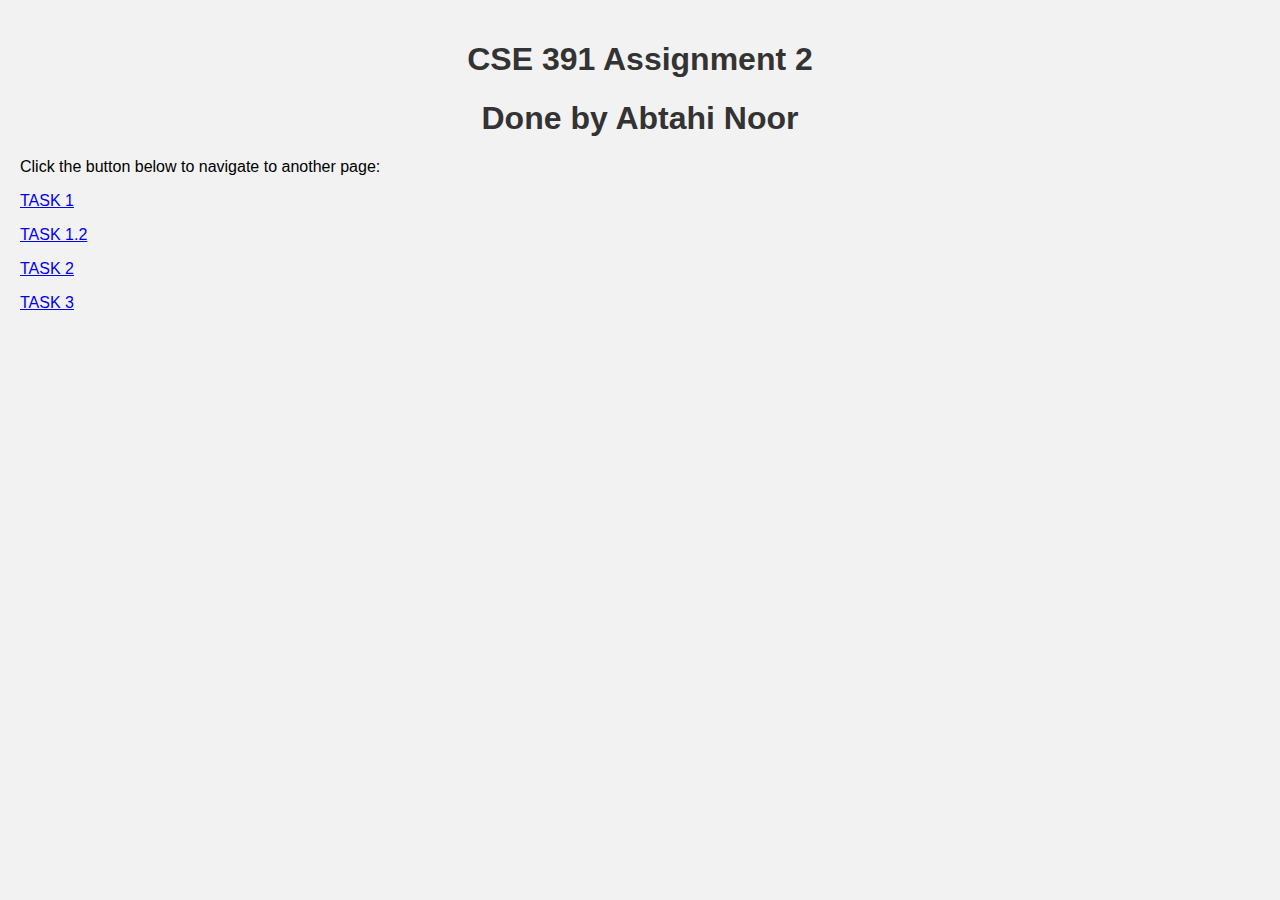
<file: index.html>
<!DOCTYPE html>
<html>
<head>
  <title>Main Page</title>
  <style>
    body {
      font-family: Arial, sans-serif;
      background-color: #f2f2f2;
      margin: 0;
      padding: 20px;
    }

    h1 {
      color: #333;
      text-align: center;
    }

    .link-button {
      display: inline-block;
      padding: 10px 20px;
      background-color: #4caf50;
      color: #fff;
      text-decoration: none;
      border-radius: 4px;
      transition: background-color 0.3s ease;
    }

    .link-button:hover {
      background-color: #45a049;
    }
  </style>
</head>
<body>
  <h1>CSE 391 Assignment 2</h1>
  <h1>Done by Abtahi Noor</h1>
  

    <p>Click the button below to navigate to another page: </p>

   <p><a href="D:\391 assign 2\Finals\index_1.1.html">TASK 1 </a> </p>

   <p><a href="D:\391 assign 2\Finals\index_1.2.html">TASK 1.2 </a> </p>

   <p> <a href="D:\391 assign 2\Finals\index_2.html">TASK 2 </a> </p>

   <p> <a href="D:\391 assign 2\Finals\index_3.html">TASK 3 </a> </p>

 



</body>
</html>
</file>
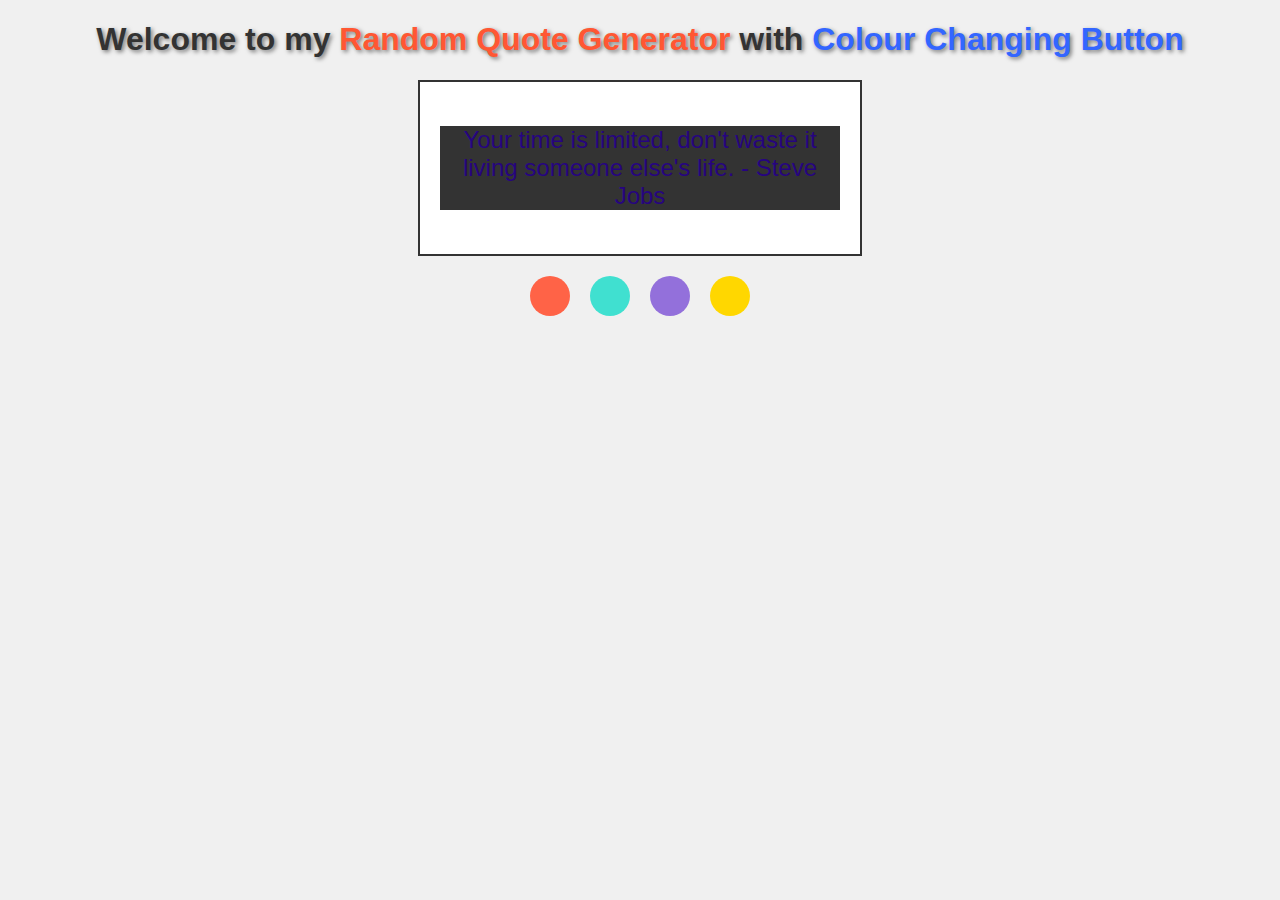
<file: index_1.1.html>
<!DOCTYPE html>
<html>
<head>
  <title>Random Quote Generator</title>
  <link rel="stylesheet" type="text/css" href="styles_1.1.css">
</head>
<body>

  <style>
    body {
      background-color: dark blue; 
    }
    h1 {
      text-align: center;
      color: #333;
      font-size: 32px;
      text-shadow: 2px 2px 4px rgba(0, 0, 0, 0.5);
    }

    .highlight {
      color: #FF5733;
    }

    .highlight2 {
      color: #3366FF;
    }
  </style>

  <h1>Welcome to my <span class="highlight">Random Quote Generator</span> with <span class="highlight2">Colour Changing Button</span></h1>


 
  
  <div class="quote-box">
    <p id="quote"></p>
  </div>

  <div class="color-buttons">
    <button class="color-btn" id="color-btn1"></button>
    <button class="color-btn" id="color-btn2"></button>
    <button class="color-btn" id="color-btn3"></button>
    <button class="color-btn" id="color-btn4"></button>
  </div>

  <script src="script_1.1.js"></script>
</body>
</html>
</file>
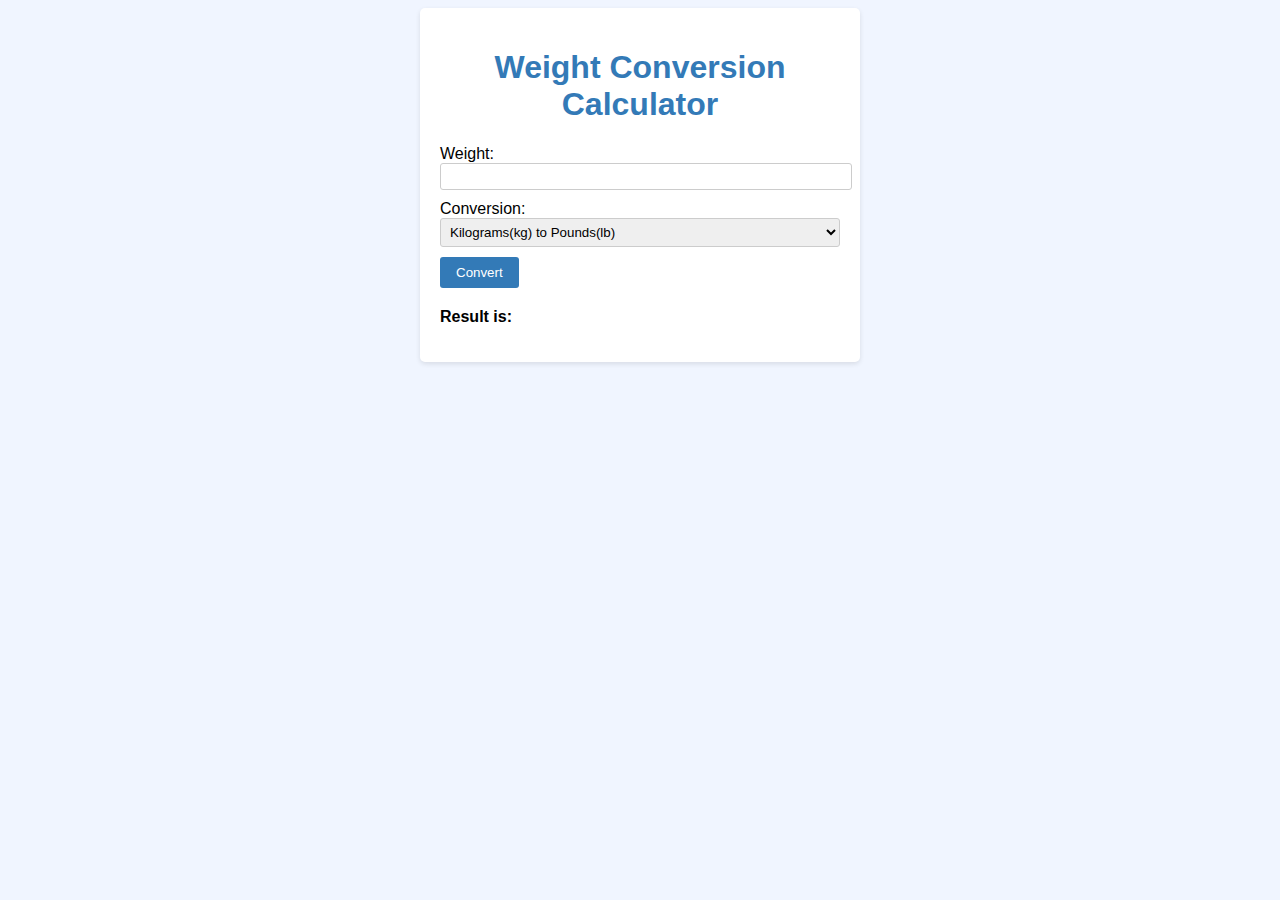
<file: index_1.2.html>
<!DOCTYPE html>
<html>
<head>
  <title>Weight Conversion - Stylish</title>
  <link rel="stylesheet" type="text/css" href="styles_1.2.css">
  <script src="script_1.2.js"></script>
</head>
<body>
  <div class="container">
    <h1>Weight Conversion Calculator </h1>
    
    <label for="weight">Weight:</label>
    <input type="text" id="weightInput">
    
    <label for="conversion">Conversion:</label>
    <select id="conversionSelect">
      <option value="kgToLb">Kilograms(kg) to Pounds(lb)</option>
      <option value="lbToKg">Pounds(lb) to Kilograms(kg)</option>
    </select>
    
    <button onclick="convert()">Convert</button>
    
    <p>Result is: <span id="resultSpan"></span></p>
  </div>
</body>
</html>
</file>
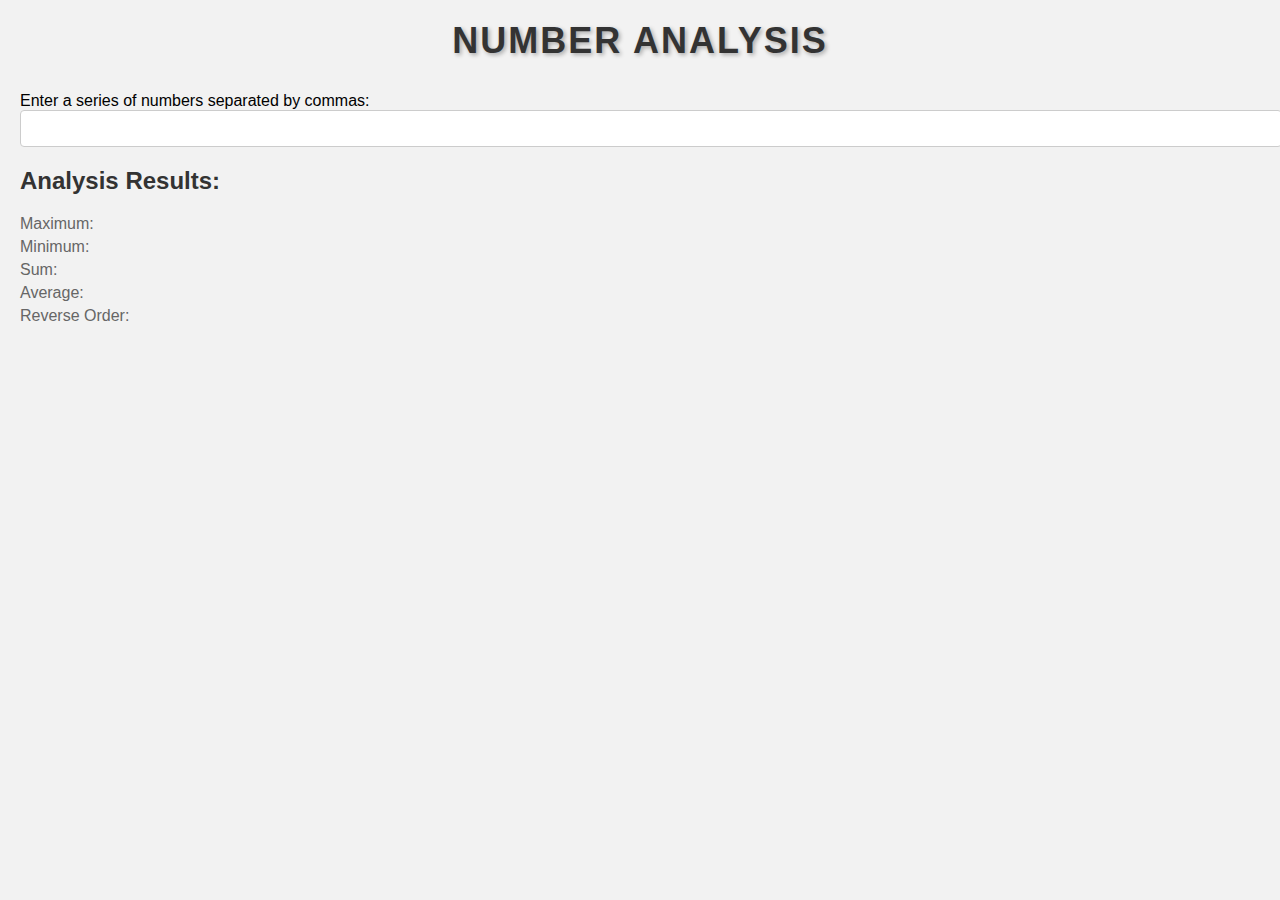
<file: index_2.html>
<!DOCTYPE html>
<html>
<head>
  <title>Number Analysis</title>
  <link rel="stylesheet" type="text/css" href="styles_2.css">
  <script>
    function analyzeNumbers() {
      var numbersInput = document.getElementById("numbers").value;
      var numbersArray = numbersInput.split(",").map(Number);
      
      var max = Math.max.apply(null, numbersArray);
      var min = Math.min.apply(null, numbersArray);
      var sum = numbersArray.reduce((a, b) => a + b, 0);
      var average = sum / numbersArray.length;
      var reverseOrder = numbersArray.slice().reverse();
      
      document.getElementById("max").textContent = max;
      document.getElementById("min").textContent = min;
      document.getElementById("sum").textContent = sum;
      document.getElementById("average").textContent = average;
      document.getElementById("reverse").textContent = reverseOrder.join(", ");
    }
    
    document.addEventListener('DOMContentLoaded', function() {
      var numbersInput = document.getElementById("numbers");
      
      numbersInput.addEventListener('input', function() {
        analyzeNumbers();
      });
    });
  </script>
</head>
<body>
  <h1>Number Analysis</h1>
  <form>
    <label for="numbers">Enter a series of numbers separated by commas:</label>
    <input type="text" id="numbers">
  </form>
  <h2>Analysis Results:</h2>
  <p>Maximum: <span id="max"></span></p>
  <p>Minimum: <span id="min"></span></p>
  <p>Sum: <span id="sum"></span></p>
  <p>Average: <span id="average"></span></p>
  <p>Reverse Order: <span id="reverse"></span></p>
</body>
</html>
</file>
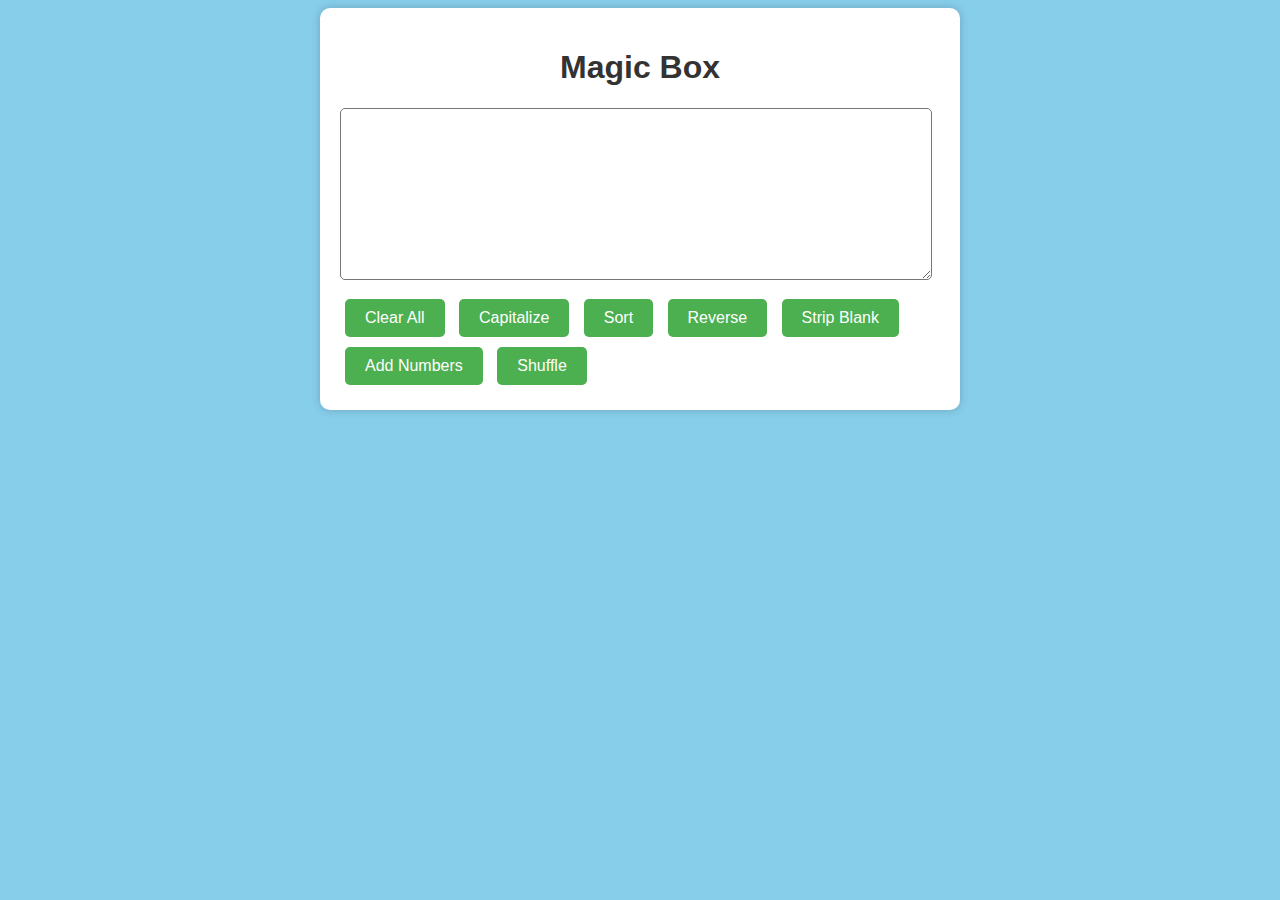
<file: index_3.html>
<!DOCTYPE html>
<html>
<head>
    <title>Magic Buttons</title>
    <link rel="stylesheet" type="text/css" href="styles_3.css">

    <script src="script_3.js"></script>

</head>
<body>

    <div class="container">
        <h1 class="title">Magic Box</h1>
        <textarea id="textArea" rows="10" cols="50"></textarea>
        <br>
   
    <button onclick="clearAll()">Clear All</button>
    <button onclick="capitalize()">Capitalize</button>
    <button onclick="sort()">Sort</button>
    <button onclick="reverse()">Reverse</button>
    <button onclick="stripBlank()">Strip Blank</button>
    <button onclick="addNumbers()">Add Numbers</button>
    <button onclick="shuffle()">Shuffle</button>
    </div>
</body>
</html>
</file>
<file: styles_1.1.css>
body {
  background-color: #f0f0f0;
  font-family: Arial, sans-serif;
}

.quote-box {
  width: 400px;
  margin: 0 auto;
  padding: 20px;
  border: 2px solid #333;
  text-align: center;
  background-color: #fff;
  font-size: 24px;
  transition: all 0.3s ease;
}

.color-buttons {
  display: flex;
  justify-content: center;
  margin-top: 20px;
}

.color-btn {
  width: 40px;
  height: 40px;
  margin: 0 10px;
  border-radius: 50%;
  border: none;
  cursor: pointer;
}

#color-btn1 {
  background-color: #ff6347;
}

#color-btn2 {
  background-color: #40e0d0;
}

#color-btn3 {
  background-color: #9370db;
}

#color-btn4 {
  background-color: #ffd700;
}
</file>
<file: styles_1.2.css>
body {
  background-color: #F0F5FF; 
  font-family: Arial, sans-serif;
}

.container {
  max-width: 400px;
  margin: 0 auto;
  padding: 20px;
  background-color: #FFFFFF; 
  border-radius: 5px;
  box-shadow: 0 2px 5px rgba(0, 0, 0, 0.1);
}

h1 {
  color: #337AB7; 
  text-align: center;
}

label {
  display: block;
  margin-top: 10px;
}

input[type="text"] {
  width: 100%;
  padding: 5px;
  border: 1px solid #CCCCCC;
  border-radius: 3px;
}

select {
  width: 100%;
  padding: 5px;
  border: 1px solid #CCCCCC;
  border-radius: 3px;
}

button {
  margin-top: 10px;
  padding: 8px 16px;
  background-color: #337AB7; 
  color: #FFFFFF; 
  border: none;
  border-radius: 3px;
  cursor: pointer;
}

button:hover {
  background-color: #286090; 
}

p {
  margin-top: 20px;
  font-weight: bold;
}

span {
  color: #337AB7; 
}
</file>
<file: styles_2.css>
body {
  background-color: #f2f2f2;
  font-family: Arial, sans-serif;
  margin: 0;
  padding: 20px;
}

.container {
  max-width: 600px;
  margin: 0 auto;
  background-color: #fff;
  border: 2px solid #333;
  padding: 30px;
  box-shadow: 0px 4px 8px rgba(0, 0, 0, 0.1);
}

h1 {
  color: #333;
  text-align: center;
  font-size: 36px;
  text-transform: uppercase;
  letter-spacing: 2px;
  margin-top: 0;
  margin-bottom: 30px;
  text-shadow: 2px 2px 4px rgba(0, 0, 0, 0.3);
}

form {
  margin-bottom: 20px;
}

input[type="text"] {
  padding: 10px;
  width: 100%;
  border: 1px solid #ccc;
  border-radius: 4px;
}

h2 {
  color: #333;
  margin-top: 20px;
}

p {
  color: #666;
  margin: 5px 0;
}

.result-container {
  display: flex;
  justify-content: space-between;
}

.result {
  flex-basis: 20%;
  background-color: #f9f9f9;
  border: 1px solid #ccc;
  border-radius: 4px;
  padding: 10px;
  text-align: center;
}

.result-title {
  font-weight: bold;
  margin-bottom: 5px;
}

.result-value {
  font-size: 20px;
  margin-top: 5px;
  font-weight: bold;
  color: #333;
}
</file>
<file: styles_3.css>
body {
  background-color: skyblue;
  font-family: Arial, sans-serif;
}

.container {
  max-width: 600px;
  margin: 0 auto;
  padding: 20px;
  background-color: #fff;
  border-radius: 10px;
  box-shadow: 0 0 10px rgba(0, 0, 0, 0.2);
}

.title {
  color: #333;
  text-align: center;
}

button {
  background-color: #4CAF50;
  color: white;
  border: none;
  padding: 10px 20px;
  text-align: center;
  text-decoration: none;
  display: inline-block;
  font-size: 16px;
  margin: 5px;
  cursor: pointer;
  border-radius: 5px;
  transition: background-color 0.3s;
}

button:hover {
  background-color: #45a049;
}

textarea {
  width: 95%;
  padding: 10px;
  margin-bottom: 10px;
  border-radius: 5px;
  resize: vertical;
}
</file>
